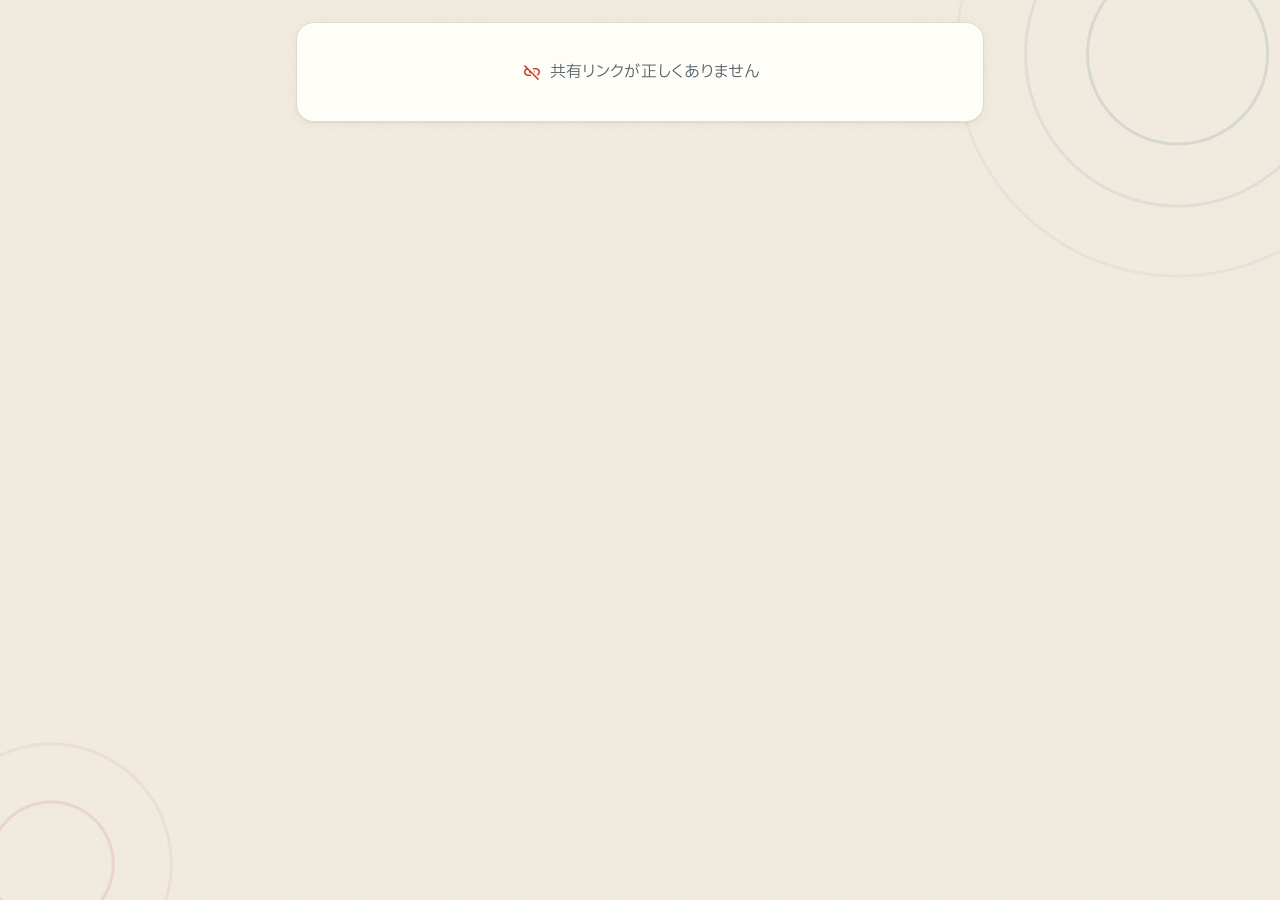
<file: share.html>
<!DOCTYPE html>
<html lang="ja">
<head>
  <meta charset="UTF-8">
  <meta name="viewport" content="width=device-width, initial-scale=1.0">
  <title>たびえま — 絵馬を掛ける</title>
  <meta name="robots" content="noindex">
  <!-- アプリアイコン（assets/icon.png から生成。ファビコン・スマホのホーム画面・PWA） -->
  <link rel="icon" type="image/png" sizes="32x32" href="/assets/icon-32.png">
  <link rel="icon" type="image/png" sizes="192x192" href="/assets/icon-192.png">
  <link rel="apple-touch-icon" sizes="180x180" href="/assets/icon-180.png">
  <link rel="manifest" href="/manifest.webmanifest">
  <meta name="theme-color" content="#1e5f5a">
  <link rel="preconnect" href="https://fonts.googleapis.com">
  <link rel="preconnect" href="https://fonts.gstatic.com" crossorigin>
  <link href="https://fonts.googleapis.com/css2?family=Shippori+Mincho+B1:wght@500;600;700;800&family=IBM+Plex+Sans+JP:wght@400;500;600;700&display=swap" rel="stylesheet">
  <link href="https://fonts.googleapis.com/css2?family=Material+Symbols+Outlined:opsz,wght,FILL,GRAD@20..48,400,0..1,0" rel="stylesheet">
  <!-- /s/{token} で配信されるので、パスは絶対で指定する -->
  <link rel="stylesheet" href="/css/tokens.css">
  <link rel="stylesheet" href="/css/share.css">
</head>
<body class="sh-body">
  <main id="app" class="sh-app">
    <div class="sh-card sh-loading"><span class="material-symbols-outlined">explore</span>読み込み中…</div>
  </main>
  <script src="/js/share.js"></script>
</body>
</html>
</file>
<file: css/tokens.css>
/* ============================================================
   旅の作戦会議 デザインシステム v3 — 共通トークン＆共用部品
   コンセプト：「和紙の作戦盤に、鉄色の道しるべと朱印」
   - 紙（和紙の生成り）と墨で落ち着いた地をつくり、
     主操作・選択・訪問順ピンは鉄色（青緑）1色に絞る
   - みんなの要望＝絵馬（木）、投票＝朱印（朱）、AI・評価＝山吹（金）
     という3つの見立てを、機能ごとの固有色として使い分ける
   - 見出しは明朝（Shippori Mincho B1）で旅雑誌の趣、本文と数字は
     IBM Plex Sans JP（等幅数字で時刻・金額が揃う）
   index.html（style.css）と share.html（share.css）の両方が読み込む
   ============================================================ */

:root {
  /* 紙と墨 */
  --paper: #f5f0e6;        /* ページの地（和紙） */
  --paper-2: #ebe4d4;      /* 一段沈んだ面・ホバー・情報帯 */
  --card: #fffdf8;         /* カード・パネルの面 */
  --ink: #1f2a30;          /* 墨：主要テキスト */
  --ink-2: #566369;        /* 薄墨：補助テキスト（card上 6:1） */
  --ink-3: #8b959b;        /* プレースホルダー・装飾 */
  --line: #e2dbc9;         /* 罫線 */
  --line-2: #c3b89f;       /* 入力枠・押せる枠線 */

  /* 鉄色（青緑）：主ボタン・選択状態・訪問順バッジ／ピン・ルート線 */
  --tetsu: #1e5f5a;
  --tetsu-2: #174b47;      /* ホバー */
  --tetsu-soft: #dcebe6;   /* 選択の淡い面 */
  --tetsu-line: #9fc9c0;   /* 点線ルート */

  /* 朱：投票の朱印・「いま1位」・危険操作 */
  --shu: #c4402e;
  --shu-2: #a3311f;
  --shu-soft: #f8e4df;

  /* 山吹：AI・評価★・注意 */
  --yamabuki: #d9a441;
  --yamabuki-soft: #f7ecd2;
  --yamabuki-text: #7a4b00;  /* yamabuki-soft 上で読める濃色 */

  /* 木：絵馬 */
  --wood: #dfc19a;
  --wood-2: #c19a68;
  --wood-ink: #46331f;

  --success: #2e7d4f;
  --danger: #b3261e;
  --search-pin: #5b4a9c;   /* 地図検索の仮ピン（藤色。訪問順ピンと区別） */
  --search-pin-active: #43367a;

  /* 形 */
  --r-card: 14px;
  --r-sm: 10px;
  --r-pill: 9999px;
  --r-input: 8px;

  /* 影：紙の上に紙が重なる、暖色系の柔らかい影 */
  --sh-card: 0 1px 2px rgba(60, 45, 20, 0.06), 0 2px 10px rgba(60, 45, 20, 0.05);
  --sh-hover: 0 4px 10px rgba(60, 45, 20, 0.08), 0 16px 34px rgba(60, 45, 20, 0.14);
  --sh-float: 0 1px 4px rgba(40, 30, 15, 0.12), 0 6px 18px rgba(40, 30, 15, 0.18);
  --sh-float-raised: 0 2px 8px rgba(40, 30, 15, 0.12), 0 12px 36px rgba(40, 30, 15, 0.26);

  /* 書体 */
  --font-body: "IBM Plex Sans JP", "Hiragino Sans", "Hiragino Kaku Gothic ProN", "Yu Gothic UI", "Meiryo", sans-serif;
  --font-display: "Shippori Mincho B1", "Hiragino Mincho ProN", "Yu Mincho", "Noto Serif JP", serif;
  --font-num: "IBM Plex Sans JP", "Hiragino Sans", "Yu Gothic UI", sans-serif;

  /* 和紙のざらつき（SVGノイズ。body::before で薄く重ねる） */
  --paper-grain: url("data:image/svg+xml,%3Csvg xmlns='http://www.w3.org/2000/svg' width='160' height='160'%3E%3Cfilter id='n'%3E%3CfeTurbulence type='fractalNoise' baseFrequency='0.9' numOctaves='2' stitchTiles='stitch'/%3E%3CfeColorMatrix values='0 0 0 0 0.35 0 0 0 0 0.28 0 0 0 0 0.18 0 0 0 0.35 0'/%3E%3C/filter%3E%3Crect width='160' height='160' filter='url(%23n)'/%3E%3C/svg%3E");
}

/* ===== ベース ===== */
* { box-sizing: border-box; }
/* hidden 属性は display:flex/grid より常に優先する（過去に flex が hidden に勝つ不具合があった） */
[hidden] { display: none !important; }
html { -webkit-text-size-adjust: 100%; }
body {
  margin: 0;
  font-family: var(--font-body);
  background: var(--paper);
  color: var(--ink);
  font-size: 16px;
  line-height: 1.65;
  font-feature-settings: "palt" 1; /* 日本語の字間を詰めて見出しを引き締める */
}
/* 和紙のざらつきを画面全体に薄く重ねる（装飾。操作は透過） */
body::before {
  content: "";
  position: fixed;
  inset: 0;
  z-index: 0;
  pointer-events: none;
  background-image: var(--paper-grain);
  opacity: 0.32;
  mix-blend-mode: multiply;
}
body > * { position: relative; z-index: 1; }
h1, h2, h3 { margin: 0; line-height: 1.35; }
button { cursor: pointer; font-family: inherit; color: inherit; }
input, select, textarea { font-family: inherit; color: var(--ink); }
input::placeholder, textarea::placeholder { color: var(--ink-3); }
a { color: var(--tetsu); }
b, strong { font-weight: 700; }

button:focus-visible, input:focus-visible, select:focus-visible, textarea:focus-visible,
a:focus-visible, summary:focus-visible, [tabindex]:focus-visible {
  outline: 2px solid var(--ink);
  outline-offset: 2px;
}

.material-symbols-outlined {
  font-size: 20px;
  vertical-align: middle;
  font-variation-settings: "opsz" 20;
}

* { scrollbar-width: thin; scrollbar-color: #cfc6b1 transparent; }
*::-webkit-scrollbar { width: 8px; height: 8px; }
*::-webkit-scrollbar-track { background: transparent; }
*::-webkit-scrollbar-thumb { background: #cfc6b1; border-radius: 8px; border: 2px solid transparent; background-clip: content-box; }
*::-webkit-scrollbar-thumb:hover { background-color: #b3a88d; }

@media (prefers-reduced-motion: reduce) {
  *, *::before, *::after { animation-duration: 0.01ms !important; transition-duration: 0.01ms !important; }
}

/* ===== ブランドマーク：鉄色の角丸タイルに羅針盤 ===== */
.brand-mark {
  display: inline-flex;
  align-items: center;
  justify-content: center;
  width: 36px;
  height: 36px;
  border-radius: 11px;
  background: linear-gradient(150deg, #2a7a73 0%, var(--tetsu) 55%, #123f3b 100%);
  color: #fff;
  box-shadow: 0 2px 6px rgba(30, 95, 90, 0.35), inset 0 1px 0 rgba(255, 255, 255, 0.18);
  flex-shrink: 0;
}
.brand-mark .material-symbols-outlined { font-size: 22px; font-variation-settings: "FILL" 1, "opsz" 24; }
.brand-mark-lg { width: 56px; height: 56px; border-radius: 16px; }
/* img 版（アプリアイコン画像）：塗りは画像そのもの。角丸と影だけ共通 */
img.brand-mark { background: none; object-fit: cover; padding: 0; display: inline-block; }
.brand-mark-lg .material-symbols-outlined { font-size: 32px; }

/* ===== ボタン ===== */
.btn {
  border: none;
  border-radius: var(--r-pill);
  padding: 9px 18px;
  font-size: 0.86rem;
  font-weight: 600;
  display: inline-flex;
  align-items: center;
  justify-content: center;
  gap: 6px;
  line-height: 1.3;
  transition: box-shadow 0.15s, background 0.15s, border-color 0.15s, transform 0.1s, color 0.15s;
}
.btn:active { transform: scale(0.97); }
.btn:disabled { opacity: 0.5; cursor: not-allowed; transform: none; }
.btn .material-symbols-outlined { font-size: 18px; }
.btn-lg { padding: 12px 22px; font-size: 0.95rem; }
.btn-sm { padding: 6px 12px; font-size: 0.78rem; }
/* 主ボタン：鉄色 */
.btn-filled {
  background: linear-gradient(180deg, #23716b 0%, var(--tetsu) 100%);
  color: #fff;
  box-shadow: 0 1px 3px rgba(30, 95, 90, 0.35);
}
.btn-filled:hover { background: linear-gradient(180deg, var(--tetsu) 0%, var(--tetsu-2) 100%); box-shadow: 0 3px 10px rgba(30, 95, 90, 0.35); }
.btn-filled.busy { animation: btn-pulse 1.2s ease-in-out infinite; }
@keyframes btn-pulse { 0%, 100% { box-shadow: 0 0 0 0 rgba(30, 95, 90, 0.35); } 50% { box-shadow: 0 0 0 8px rgba(30, 95, 90, 0); } }
/* 準ボタン：淡い鉄色（特徴機能：AIおすすめ順・位置指定） */
.btn-tonal { background: var(--tetsu-soft); color: var(--tetsu-2); }
.btn-tonal:hover { background: #cde2db; }
.btn-tonal.picking { background: var(--yamabuki-soft); color: var(--yamabuki-text); }
/* 線ボタン */
.btn-outline { background: var(--card); color: var(--ink); border: 1px solid var(--line-2); }
.btn-outline:hover { border-color: var(--ink); background: var(--paper-2); }
.btn-text { background: transparent; color: var(--ink-2); }
.btn-text:hover { background: var(--paper-2); color: var(--ink); }
.btn-text-danger { background: transparent; color: var(--danger); }
.btn-text-danger:hover { background: var(--shu-soft); }
/* 朱印ボタン：投票 */
.btn-stamp { background: var(--card); color: var(--shu); border: 2px solid var(--shu); }
.btn-stamp:hover { background: var(--shu-soft); }
.btn-stamp .material-symbols-outlined { font-variation-settings: "FILL" 1; }

/* 丸いアイコンボタン */
.icon-btn {
  border: none;
  background: transparent;
  border-radius: 50%;
  width: 40px;
  height: 40px;
  color: var(--ink-2);
  display: inline-flex;
  align-items: center;
  justify-content: center;
  padding: 0;
  list-style: none;
}
.icon-btn:hover { background: var(--paper-2); color: var(--ink); }

/* ===== チップ ===== */
.filter-btns { display: flex; gap: 8px; }
.filter-wrap { flex-wrap: wrap; }
.filter-wrap .chip { flex: 0 0 auto; }
.chip {
  flex: 1;
  padding: 8px 12px;
  border: 1px solid var(--line-2);
  border-radius: var(--r-pill);
  background: var(--card);
  font-size: 0.8rem;
  color: var(--ink);
  font-weight: 500;
  white-space: nowrap;
  transition: border-color 0.15s, background 0.15s, transform 0.1s, color 0.15s;
}
.chip:hover { border-color: var(--ink); }
.chip:active { transform: scale(0.96); }
.chip.active { background: var(--tetsu); color: #fff; border-color: var(--tetsu); font-weight: 600; }
.chip-set { display: flex; flex-wrap: wrap; gap: 6px; }
.chip-set .chip { flex: 0 0 auto; }

/* ===== フォーム部品（要望フォーム共通） ===== */
.field { display: flex; flex-direction: column; gap: 6px; margin-bottom: 12px; }
.field > span { font-size: 0.8rem; font-weight: 600; color: var(--ink-2); display: flex; align-items: baseline; gap: 6px; }
.field > span small { font-weight: 400; color: var(--ink-3); }
.field input[type="text"], .field textarea, .field select {
  padding: 10px 12px;
  border: 1px solid var(--line-2);
  border-radius: var(--r-input);
  font-size: 0.92rem;
  background: var(--card);
  resize: vertical;
}
.field input:focus, .field textarea:focus { border-color: var(--ink); outline: none; }
.form-actions { display: flex; justify-content: flex-end; }

/* ===== 状態スタンプ（進行状況）：小さな吊り絵馬（五角の屋根＋紐穴）。少し傾いて掛かっている ===== */
.status-stamp {
  --ema-top: #efdcb8;
  --ema-bottom: #e2c69a;
  display: inline-flex;
  align-items: flex-end;
  justify-content: center;
  padding: 11px 10px 3px;
  border: none;
  border-radius: 2px;
  clip-path: polygon(50% 0, 100% 34%, 100% 100%, 0 100%, 0 34%);
  background:
    radial-gradient(circle at 50% 6px, var(--paper) 0 1.8px, transparent 2.4px),
    linear-gradient(180deg, var(--ema-top), var(--ema-bottom));
  font-family: var(--font-display);
  font-weight: 700;
  font-size: 0.7rem;
  letter-spacing: 0.08em;
  line-height: 1.4;
  transform: rotate(-3deg);
  color: var(--wood-ink);
  white-space: nowrap;
}
.status-stamp[data-status="voting"] { --ema-top: #f4cdc3; --ema-bottom: #e9a99a; color: var(--shu-2); }
.status-stamp[data-status="decided"] { --ema-top: #f6e4ae; --ema-bottom: #e9cb78; color: var(--yamabuki-text); }
.status-stamp[data-status="done"] { --ema-top: #e6e2d8; --ema-bottom: #d1cbbd; color: var(--ink-2); }
.status-stamp[data-status="local"] { --ema-top: #eae4d6; --ema-bottom: #d9d1c0; color: var(--ink-2); }
.status-stamp[data-status="editing"] { --ema-top: #f7ecd2; --ema-bottom: #eddcb0; color: var(--yamabuki-text); }

/* ===== 絵馬アイコン（五角の板＋紐穴。currentColor で塗る） ===== */
.ema-icon {
  display: inline-block;
  width: 18px;
  height: 18px;
  background: currentColor;
  -webkit-mask: url("data:image/svg+xml,%3Csvg xmlns='http://www.w3.org/2000/svg' viewBox='0 0 24 24'%3E%3Cpath fill-rule='evenodd' d='M12 2 22 9v12H2V9zm0 3.4a1.6 1.6 0 1 0 0 3.2 1.6 1.6 0 0 0 0-3.2z'/%3E%3C/svg%3E") center / contain no-repeat;
  mask: url("data:image/svg+xml,%3Csvg xmlns='http://www.w3.org/2000/svg' viewBox='0 0 24 24'%3E%3Cpath fill-rule='evenodd' d='M12 2 22 9v12H2V9zm0 3.4a1.6 1.6 0 1 0 0 3.2 1.6 1.6 0 0 0 0-3.2z'/%3E%3C/svg%3E") center / contain no-repeat;
  vertical-align: -3px;
  flex-shrink: 0;
}

/* ===== ミニ絵馬（紐で吊るす装飾。ホームの浮遊チップ・参加者ページの絵馬掛け） ===== */
.ema-hang-mini {
  display: inline-flex;
  flex-direction: column;
  align-items: center;
  transform-origin: 50% 0;
  animation: ema-swing 6s ease-in-out infinite;
  filter: drop-shadow(0 3px 3px rgba(60, 45, 20, 0.3));
}
.ema-cord { display: block; width: 2px; height: 22px; background: var(--wood-2); border-radius: 1px; }
.ema-mini {
  display: inline-block;
  padding: 15px 16px 8px;
  clip-path: polygon(50% 0, 100% 27%, 100% 100%, 0 100%, 0 27%);
  background:
    radial-gradient(circle at 50% 8px, var(--paper) 0 2.4px, transparent 3px),
    linear-gradient(180deg, #ecd9b6 0%, var(--wood) 45%, #d4b287 100%);
  color: var(--wood-ink);
  font-family: var(--font-display);
  font-weight: 700;
  font-size: 0.85rem;
  letter-spacing: 0.04em;
  white-space: nowrap;
  border-radius: 2px;
}
@keyframes ema-swing {
  0%, 100% { transform: rotate(-2.5deg); }
  50% { transform: rotate(2.5deg); }
}
/* 触れたときの揺れ：1回だけ、だんだん小さくなって元の傾き（--tilt）に収まる */
@keyframes ema-swing-once {
  0% { transform: rotate(var(--tilt, 0deg)); }
  20% { transform: rotate(calc(var(--tilt, 0deg) + 3.5deg)); }
  45% { transform: rotate(calc(var(--tilt, 0deg) - 2.5deg)); }
  70% { transform: rotate(calc(var(--tilt, 0deg) + 1.2deg)); }
  88% { transform: rotate(calc(var(--tilt, 0deg) - 0.5deg)); }
  100% { transform: rotate(var(--tilt, 0deg)); }
}

/* ===== 朱印（投票のしるし） ===== */
.stamp {
  display: inline-flex;
  align-items: center;
  justify-content: center;
  width: 28px;
  height: 28px;
  border-radius: 50%;
  border: 2px solid var(--shu);
  box-shadow: inset 0 0 0 2px var(--card), inset 0 0 0 3px var(--shu);
  color: var(--shu);
  font-family: var(--font-display);
  font-weight: 800;
  font-size: 0.78rem;
  line-height: 1;
  transform: rotate(-9deg);
  background: var(--card);
  flex-shrink: 0;
  opacity: 0.92;
}
.stamp-row { display: flex; flex-wrap: wrap; gap: 4px; align-items: center; min-height: 28px; }
.stamp-row .stamp:nth-child(2n) { transform: rotate(7deg); }
.stamp-row .stamp:nth-child(3n) { transform: rotate(-3deg) translateY(1px); }
.stamp-more { font-size: 0.78rem; color: var(--shu); font-weight: 700; }
.stamp-none { font-size: 0.78rem; color: var(--ink-3); }
.stamp-big { width: 72px; height: 72px; font-size: 1.9rem; border-width: 3px; box-shadow: inset 0 0 0 3px var(--card), inset 0 0 0 5px var(--shu); }
/* 押印アニメーション：大きく現れて叩きつけられる */
@keyframes stamp-pop {
  0% { transform: rotate(-9deg) scale(1.8); opacity: 0; }
  60% { transform: rotate(-9deg) scale(0.92); opacity: 1; }
  100% { transform: rotate(-9deg) scale(1); opacity: 0.92; }
}
.stamp-pop { animation: stamp-pop 0.45s cubic-bezier(0.2, 0.9, 0.3, 1.4) both; }

/* ===== 旅程案カード（主催者画面・参加者ページで共用） ===== */
.proposal-grid {
  display: grid;
  grid-template-columns: repeat(auto-fit, minmax(280px, 1fr));
  gap: 14px;
  align-items: start;
}
.proposal {
  position: relative;
  background: var(--card);
  border: 1px solid var(--line);
  border-radius: var(--r-card);
  box-shadow: var(--sh-card);
  padding: 16px 16px 14px;
  display: flex;
  flex-direction: column;
  gap: 10px;
  animation: rise-in 0.4s ease both;
}
@keyframes rise-in { from { opacity: 0; transform: translateY(10px); } to { opacity: 1; transform: none; } }
.proposal.leading { border-color: var(--shu); box-shadow: 0 0 0 1px var(--shu), var(--sh-card); }
.proposal.leading::after {
  content: "いま1位";
  position: absolute;
  top: -10px;
  right: 14px;
  background: var(--shu);
  color: #fff;
  font-size: 0.68rem;
  font-weight: 700;
  padding: 2px 10px;
  border-radius: var(--r-pill);
  letter-spacing: 0.06em;
}
.proposal.mine { border-color: var(--tetsu); box-shadow: 0 0 0 1px var(--tetsu), var(--sh-card); }
.proposal.stamped .stamp:last-of-type { animation: stamp-pop 0.45s cubic-bezier(0.2, 0.9, 0.3, 1.4) both; }
.proposal-head { display: flex; align-items: flex-start; gap: 10px; }
.proposal-index {
  flex-shrink: 0;
  width: 34px;
  height: 34px;
  border-radius: 10px;
  background: var(--ink);
  color: var(--paper);
  font-family: var(--font-display);
  font-weight: 700;
  font-size: 1.1rem;
  display: flex;
  align-items: center;
  justify-content: center;
}
.proposal-titles { flex: 1; min-width: 0; }
.proposal-title { font-family: var(--font-display); font-size: 1.15rem; font-weight: 700; letter-spacing: 0.01em; }
.proposal-concept { margin: 2px 0 0; font-size: 0.82rem; color: var(--ink-2); }
.proposal-source {
  flex-shrink: 0;
  font-size: 0.66rem;
  font-weight: 700;
  color: var(--yamabuki-text);
  background: var(--yamabuki-soft);
  border-radius: var(--r-pill);
  padding: 2px 8px;
  letter-spacing: 0.04em;
}
.proposal-matched { list-style: none; margin: 0; padding: 0; display: flex; flex-wrap: wrap; gap: 4px; }
.proposal-matched li {
  font-size: 0.72rem;
  color: var(--tetsu-2);
  background: var(--tetsu-soft);
  border-radius: var(--r-pill);
  padding: 2px 9px;
}
.proposal-days { display: flex; flex-direction: column; gap: 8px; }
.proposal-day-title {
  font-family: var(--font-display);
  font-weight: 700;
  font-size: 0.85rem;
  color: var(--ink-2);
  border-bottom: 1px dashed var(--line-2);
  padding-bottom: 2px;
  margin-bottom: 4px;
}
.proposal-spots { list-style: none; margin: 0; padding: 0; counter-reset: spot; }
.proposal-spots li {
  position: relative;
  padding: 3px 0 3px 26px;
  font-size: 0.85rem;
  display: flex;
  flex-direction: column;
  counter-increment: spot;
}
/* 訪問順：鉄色の小さな番号（日程の訪問順バッジと同じ見立て） */
.proposal-spots li::before {
  content: counter(spot);
  position: absolute;
  left: 0;
  top: 5px;
  width: 18px;
  height: 18px;
  border-radius: 50%;
  background: var(--tetsu);
  color: #fff;
  font-size: 0.66rem;
  font-weight: 700;
  font-family: var(--font-num);
  display: flex;
  align-items: center;
  justify-content: center;
}
.proposal-spots li.is-food::before { background: var(--yamabuki); color: var(--ink); }
.proposal-spot-name { font-weight: 600; }
.proposal-spot-meta { font-size: 0.72rem; color: var(--ink-2); font-family: var(--font-num); }
.proposal-new { color: var(--yamabuki-text); background: var(--yamabuki-soft); padding: 0 6px; border-radius: var(--r-pill); font-size: 0.66rem; }
.proposal-spot-note { font-size: 0.74rem; color: var(--ink-2); }
.proposal-foot { display: flex; align-items: center; justify-content: space-between; gap: 8px; border-top: 1px solid var(--line); padding-top: 10px; }
.proposal-votes { display: flex; align-items: baseline; gap: 2px; color: var(--shu); font-family: var(--font-num); }
.proposal-votes b { font-size: 1.5rem; font-weight: 700; line-height: 1; }
.proposal-votes span { font-size: 0.75rem; }
.proposal-actions { display: flex; flex-wrap: wrap; gap: 8px; }
.proposal-actions .btn { flex: 1; }

/* ===== 要望の集計チップ（雰囲気の票数を横棒で） ===== */
.tally-group { display: flex; flex-wrap: wrap; align-items: center; gap: 6px; margin-bottom: 6px; }
.tally-label { font-size: 0.72rem; color: var(--ink-2); font-weight: 600; margin-right: 2px; }
.tally-chip {
  position: relative;
  display: inline-flex;
  align-items: center;
  gap: 4px;
  padding: 3px 10px;
  border-radius: var(--r-pill);
  border: 1px solid var(--line);
  font-size: 0.76rem;
  background: var(--card);
  overflow: hidden;
}
.tally-chip i { position: absolute; left: 0; top: 0; bottom: 0; width: var(--w, 0%); background: var(--tetsu-soft); z-index: 0; }
.tally-chip > * { position: relative; z-index: 1; }
.tally-chip b { color: var(--tetsu-2); font-family: var(--font-num); }
.tally-chip-flat { background: var(--paper-2); }

/* ===== スナックバー ===== */
.snackbar {
  position: fixed;
  left: 50%;
  bottom: 24px;
  transform: translateX(-50%) translateY(80px);
  background: var(--ink);
  color: var(--paper);
  padding: 12px 20px;
  border-radius: var(--r-card);
  font-size: 0.85rem;
  box-shadow: 0 6px 20px rgba(0, 0, 0, 0.3);
  opacity: 0;
  transition: transform 0.25s, opacity 0.25s;
  z-index: 3000;
  pointer-events: none;
  max-width: 90vw;
}
.snackbar.show { transform: translateX(-50%) translateY(0); opacity: 1; }
.snackbar button {
  margin-left: 14px;
  background: none;
  border: none;
  color: #f2c26b; /* 墨の上で読める山吹 */
  font-weight: 600;
  font-size: 0.85rem;
  cursor: pointer;
  pointer-events: auto;
}
.snackbar button:hover { text-decoration: underline; }

/* ===== カテゴリバッジ（観光＝鉄色／グルメ＝山吹／宿＝墨） ===== */
.cat-badge {
  display: inline-block;
  font-size: 0.66rem;
  font-weight: 700;
  padding: 2px 8px;
  border-radius: 4px;
  margin-right: 6px;
  vertical-align: middle;
  letter-spacing: 0.04em;
}
.cat-sightseeing { background: var(--tetsu-soft); color: var(--tetsu-2); }
.cat-food { background: var(--yamabuki-soft); color: var(--yamabuki-text); }
.cat-neutral { background: var(--paper-2); color: var(--ink-2); }
.cat-hotel { background: #e6e6ea; color: #3b3f52; }

/* 評価：★だけ山吹、数値は本文色 */
.pr-rating { color: var(--ink); font-size: 0.8rem; font-weight: 600; font-family: var(--font-num); display: inline-block; }
.pr-rating::first-letter { color: var(--yamabuki); }
.pr-rating .count { color: var(--ink-2); font-weight: 400; }
</file>
<file: css/share.css>
/* ============================================================
   参加者ページ（/s/{token}）のスタイル。スマホで開かれる前提の1カラム。
   共通トークン・ボタン・チップ・朱印・旅程案カードは css/tokens.css
   ============================================================ */
.sh-body {
  min-height: 100vh;
  background:
    radial-gradient(circle at 92% 6%, transparent 0 88px, rgba(30, 95, 90, 0.12) 89px 91px, transparent 92px 150px, rgba(30, 95, 90, 0.08) 151px 153px, transparent 154px 220px, rgba(30, 95, 90, 0.05) 221px 223px, transparent 224px),
    radial-gradient(circle at 4% 96%, transparent 0 60px, rgba(196, 64, 46, 0.12) 61px 63px, transparent 64px 118px, rgba(196, 64, 46, 0.07) 119px 121px, transparent 122px),
    var(--paper);
}
.sh-app { max-width: 720px; margin: 0 auto; padding: 22px 16px 60px; display: flex; flex-direction: column; gap: 14px; }
.sh-head { text-align: center; padding: 6px 0 4px; animation: rise-in 0.5s ease both; }
.sh-brand { display: inline-flex; align-items: center; gap: 8px; font-family: var(--font-display); font-weight: 700; letter-spacing: 0.1em; font-size: 0.86rem; color: var(--ink-2); }
.sh-brand .brand-mark { width: 26px; height: 26px; border-radius: 8px; }
.sh-brand .brand-mark .material-symbols-outlined { font-size: 16px; }
.sh-title { font-family: var(--font-display); font-size: 1.7rem; font-weight: 700; letter-spacing: 0.04em; margin: 8px 0 2px; }
.sh-sub { margin: 0 0 8px; font-size: 0.86rem; color: var(--ink-2); font-family: var(--font-num); }
.sh-card {
  background: var(--card);
  border: 1px solid var(--line);
  border-radius: 18px;
  box-shadow: var(--sh-card);
  padding: 20px 18px;
  animation: rise-in 0.5s ease both;
  animation-delay: 80ms;
}
.sh-loading, .sh-error { display: flex; align-items: center; gap: 8px; justify-content: center; color: var(--ink-2); }
.sh-error .material-symbols-outlined { color: var(--shu); }
.sh-h2 { font-family: var(--font-display); font-size: 1.25rem; font-weight: 700; letter-spacing: 0.03em; }
.sh-h2-sm { font-size: 1rem; margin-bottom: 8px; }
.sh-lead { font-size: 0.88rem; color: var(--ink-2); margin: 6px 0 16px; }
.sh-lead b { color: var(--shu); font-family: var(--font-num); }
.sh-form .field input, .sh-form .field textarea { font-size: 16px; } /* iOS の自動ズームを防ぐ */
.sh-form .chip { padding: 9px 14px; font-size: 0.86rem; }
.sh-form .btn-lg { width: 100%; margin-top: 4px; }
.sh-thanks, .sh-decided { text-align: center; }
.sh-thanks .stamp-big, .sh-decided .stamp-big { margin: 4px auto 14px; }
.sh-actions { display: flex; justify-content: center; gap: 10px; flex-wrap: wrap; }
.sh-nick { max-width: 320px; margin-bottom: 0; }
.sh-nick input { font-size: 16px; }
.sh-foot { text-align: center; font-size: 0.78rem; color: var(--ink-3); }
.tally-list { display: flex; flex-direction: column; gap: 6px; }
.tally-row { display: grid; grid-template-columns: 96px 1fr 28px; align-items: center; gap: 8px; font-size: 0.82rem; }
.tally-row i { display: block; height: 10px; border-radius: 5px; background: linear-gradient(90deg, var(--tetsu), var(--tetsu-line)); width: var(--w, 0%); min-width: 6px; transition: width 0.4s ease; }
.tally-row b { text-align: right; font-family: var(--font-num); color: var(--tetsu-2); }
.proposal-grid { grid-template-columns: 1fr; }
@media (min-width: 640px) { .proposal-grid { grid-template-columns: repeat(auto-fit, minmax(300px, 1fr)); } }

/* 見出し下の絵馬掛け（装飾）：木の棒に3枚のミニ絵馬 */
.sh-rack { position: relative; display: flex; justify-content: center; gap: 14px; margin: 12px auto 4px; max-width: 360px; padding-top: 6px; }
.sh-rack::before { content: ""; position: absolute; top: 0; left: 0; right: 0; height: 8px; border-radius: 4px; background: linear-gradient(180deg, #cfa878, #9a6d3c); box-shadow: 0 2px 3px rgba(60, 45, 20, 0.3); }
.sh-rack .ema-cord { height: 16px; }
.sh-rack .ema-mini { font-size: 0.78rem; padding: 13px 13px 7px; }
.sh-rack .ema-hang-mini:nth-child(2) { animation-delay: -2s; }
.sh-rack .ema-hang-mini:nth-child(3) { animation-delay: -4s; }
.sh-card.ema-write { border-top: none; border-radius: 0 0 18px 18px; }
</file>
